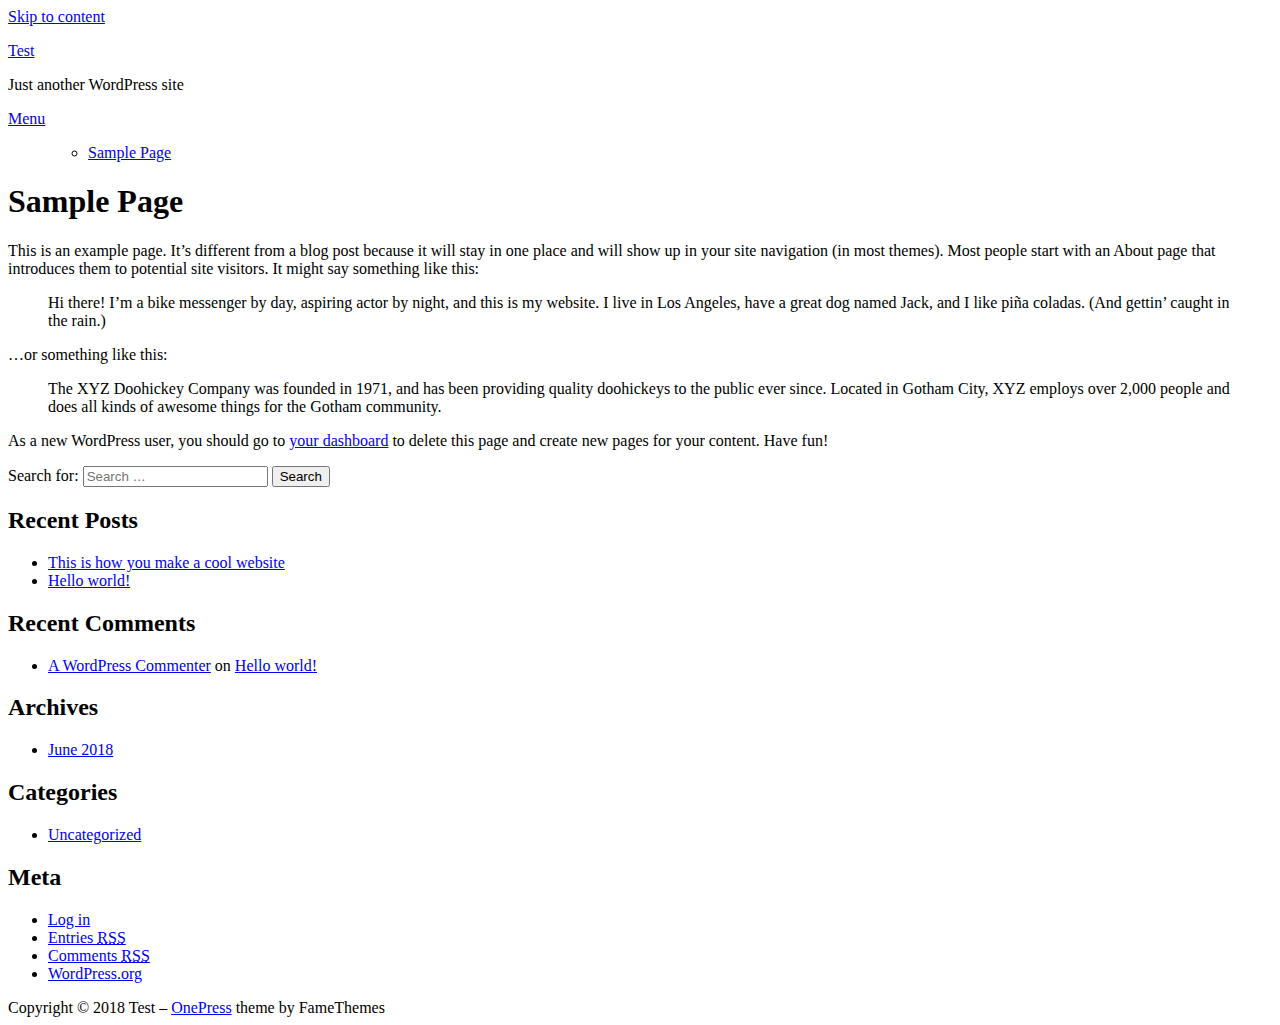
<file: sample-page/index.html>
<!DOCTYPE html>
<html lang="en-US">
<head>
<base href="http://jjvang.github.io/wordpress" />

<meta charset="UTF-8">
<meta name="viewport" content="width=device-width, initial-scale=1">


<title>Sample Page &#8211; Test</title>
<link rel='dns-prefetch' href='//fonts.googleapis.com' />




<link rel='stylesheet' id='onepress-fonts-css'  href='https://fonts.googleapis.com/css?family=Raleway%3A400%2C500%2C600%2C700%2C300%2C100%2C800%2C900%7COpen+Sans%3A400%2C300%2C300italic%2C400italic%2C600%2C600italic%2C700%2C700italic&#038;subset=latin%2Clatin-ext&#038;ver=2.0.8' type='text/css' media='all' />
<link rel='stylesheet' id='onepress-animate-css'  href='http://jjvang.github.io/wordpress/contents/ui/theme/assets/css/animate.min.css' type='text/css' media='all' />
<link rel='stylesheet' id='onepress-fa-css'  href='http://jjvang.github.io/wordpress/contents/ui/theme/assets/css/font-awesome.min.css' type='text/css' media='all' />
<link rel='stylesheet' id='onepress-bootstrap-css'  href='http://jjvang.github.io/wordpress/contents/ui/theme/assets/css/bootstrap.min.css' type='text/css' media='all' />
<link rel='stylesheet' id='onepress-style-css'  href='http://jjvang.github.io/wordpress/contents/ui/theme/style.css' type='text/css' media='all' />
<style id='onepress-style-inline-css' type='text/css'>
#main .video-section section.hero-slideshow-wrapper{background:transparent}.hero-slideshow-wrapper:after{position:absolute;top:0px;left:0px;width:100%;height:100%;background-color:rgba(0,0,0,0.3);display:block;content:""}.body-desktop .parallax-hero .hero-slideshow-wrapper:after{display:none!important}#parallax-hero>.parallax-bg::before{background-color:rgba(0,0,0,0.3);opacity:1}.body-desktop .parallax-hero .hero-slideshow-wrapper:after{display:none!important}#footer-widgets{}.gallery-carousel .g-item{padding:0px 10px}.gallery-carousel{margin-left:-10px;margin-right:-10px}.gallery-grid .g-item,.gallery-masonry .g-item .inner{padding:10px}.gallery-grid,.gallery-masonry{margin:-10px}
</style>
<link rel='stylesheet' id='onepress-gallery-lightgallery-css'  href='http://jjvang.github.io/wordpress/contents/ui/theme/assets/css/lightgallery.css' type='text/css' media='all' />
<script type='text/javascript'>
/* <![CDATA[ */
var onepress_js_settings = {"onepress_disable_animation":"","onepress_disable_sticky_header":"0","onepress_vertical_align_menu":"0","hero_animation":"flipInX","hero_speed":"5000","hero_fade":"750","hero_duration":"5000","hero_disable_preload":"","is_home":"","gallery_enable":"1","is_rtl":""};
/* ]]> */
</script>
<script type='text/javascript' src='http://jjvang.github.io/wordpress/inc/js/jquery/jquery.js'></script>
<script type='text/javascript' src='http://jjvang.github.io/wordpress/inc/js/jquery/jquery-migrate.min.js'></script>







		<style type="text/css">.recentcomments a{display:inline !important;padding:0 !important;margin:0 !important;}</style>
		</head>

<body class="page-template-default page page-id-2">
<div id="page" class="hfeed site">
	<a class="skip-link screen-reader-text" href="#content">Skip to content</a>
    <div id="header-section" class="h-on-top no-transparent">        <header id="masthead" class="site-header header-full-width is-sticky no-scroll no-t h-on-top" role="banner">
            <div class="container">
                <div class="site-branding">
                <div class="site-brand-inner no-logo-img has-title has-desc"><p class="site-title"><a class="site-text-logo" href="http://jjvang.github.io/wordpress/" rel="home">Test</a></p><p class="site-description">Just another WordPress site</p></div>                </div>
                <div class="header-right-wrapper">
                    <a href="#0" id="nav-toggle">Menu<span></span></a>
                    <nav id="site-navigation" class="main-navigation" role="navigation">
                        <ul class="onepress-menu">
                            <div class="menu"><ul>
<li class="page_item page-item-2 current_page_item"><a href="http://jjvang.github.io/wordpress/sample-page/">Sample Page</a></li>
</ul></div>
                        </ul>
                    </nav>
                    <!-- #site-navigation -->
                </div>
            </div>
        </header><!-- #masthead -->
        </div>                    <div class="page-header">
                <div class="container">
                    <h1 class="entry-title">Sample Page</h1>                </div>
            </div>
                	<div id="content" class="site-content">
        		<div id="content-inside" class="container right-sidebar">
			<div id="primary" class="content-area">
				<main id="main" class="site-main" role="main">

					
						
<article id="post-2" class="post-2 page type-page status-publish hentry">
	<header class="entry-header">
			</header><!-- .entry-header -->

	<div class="entry-content">
		<p>This is an example page. It&#8217;s different from a blog post because it will stay in one place and will show up in your site navigation (in most themes). Most people start with an About page that introduces them to potential site visitors. It might say something like this:</p>
<blockquote><p>Hi there! I&#8217;m a bike messenger by day, aspiring actor by night, and this is my website. I live in Los Angeles, have a great dog named Jack, and I like pi&#241;a coladas. (And gettin&#8217; caught in the rain.)</p></blockquote>
<p>&#8230;or something like this:</p>
<blockquote><p>The XYZ Doohickey Company was founded in 1971, and has been providing quality doohickeys to the public ever since. Located in Gotham City, XYZ employs over 2,000 people and does all kinds of awesome things for the Gotham community.</p></blockquote>
<p>As a new WordPress user, you should go to <a href="http://jjvang.github.io/wordpress/wp-admin/">your dashboard</a> to delete this page and create new pages for your content. Have fun!</p>
			</div><!-- .entry-content -->
</article><!-- #post-## -->


						
					
				</main><!-- #main -->
			</div><!-- #primary -->

                            
<div id="secondary" class="widget-area sidebar" role="complementary">
	<aside id="search-2" class="widget widget_search"><form role="search" method="get" class="search-form" action="http://jjvang.github.io/wordpress/">
				<label>
					<span class="screen-reader-text">Search for:</span>
					<input type="search" class="search-field" placeholder="Search &hellip;" value="" name="s" />
				</label>
				<input type="submit" class="search-submit" value="Search" />
			</form></aside>		<aside id="recent-posts-2" class="widget widget_recent_entries">		<h2 class="widget-title">Recent Posts</h2>		<ul>
											<li>
					<a href="http://jjvang.github.io/wordpress/this-is-how-you-make-a-cool-website/">This is how you make a cool website</a>
									</li>
											<li>
					<a href="http://jjvang.github.io/wordpress/hello-world/">Hello world!</a>
									</li>
					</ul>
		</aside><aside id="recent-comments-2" class="widget widget_recent_comments"><h2 class="widget-title">Recent Comments</h2><ul id="recentcomments"><li class="recentcomments"><span class="comment-author-link"><a href='https://wordpress.org/' rel='external nofollow' class='url'>A WordPress Commenter</a></span> on <a href="http://jjvang.github.io/wordpress/hello-world/#comment-1">Hello world!</a></li></ul></aside><aside id="archives-2" class="widget widget_archive"><h2 class="widget-title">Archives</h2>		<ul>
			<li><a href='http://jjvang.github.io/wordpress/2018/06/'>June 2018</a></li>
		</ul>
		</aside><aside id="categories-2" class="widget widget_categories"><h2 class="widget-title">Categories</h2>		<ul>
	<li class="cat-item cat-item-1"><a href="http://jjvang.github.io/wordpress/category/uncategorized/" >Uncategorized</a>
</li>
		</ul>
</aside><aside id="meta-2" class="widget widget_meta"><h2 class="widget-title">Meta</h2>			<ul>
						<li><a href="http://jjvang.github.io/wordpress/wp-login.php">Log in</a></li>
			<li><a href="http://jjvang.github.io/wordpress/feed/">Entries <abbr title="Really Simple Syndication">RSS</abbr></a></li>
			<li><a href="http://jjvang.github.io/wordpress/comments/feed/">Comments <abbr title="Really Simple Syndication">RSS</abbr></a></li>
			<li><a href="https://wordpress.org/" title="Powered by WordPress, state-of-the-art semantic personal publishing platform.">WordPress.org</a></li>			</ul>
			</aside></div><!-- #secondary -->
            
		</div><!--#content-inside -->
	</div><!-- #content -->

    <footer id="colophon" class="site-footer" role="contentinfo">
                
        <div class="site-info">
            <div class="container">
                                    <div class="btt">
                        <a class="back-to-top" href="#page" title="Back To Top"><i class="fa fa-angle-double-up wow flash" data-wow-duration="2s"></i></a>
                    </div>
                                        Copyright &copy; 2018 Test        <span class="sep"> &ndash; </span>
        <a href="https://www.famethemes.com/themes/onepress">OnePress</a> theme by FameThemes                    </div>
        </div>
        <!-- .site-info -->

    </footer><!-- #colophon -->
    </div><!-- #page -->

<script type='text/javascript' src='http://jjvang.github.io/wordpress/contents/ui/theme/assets/js/plugins.js'></script>
<script type='text/javascript' src='http://jjvang.github.io/wordpress/contents/ui/theme/assets/js/bootstrap.min.js'></script>
<script type='text/javascript' src='http://jjvang.github.io/wordpress/contents/ui/theme/assets/js/theme.js'></script>

</body>
</html>
</file>
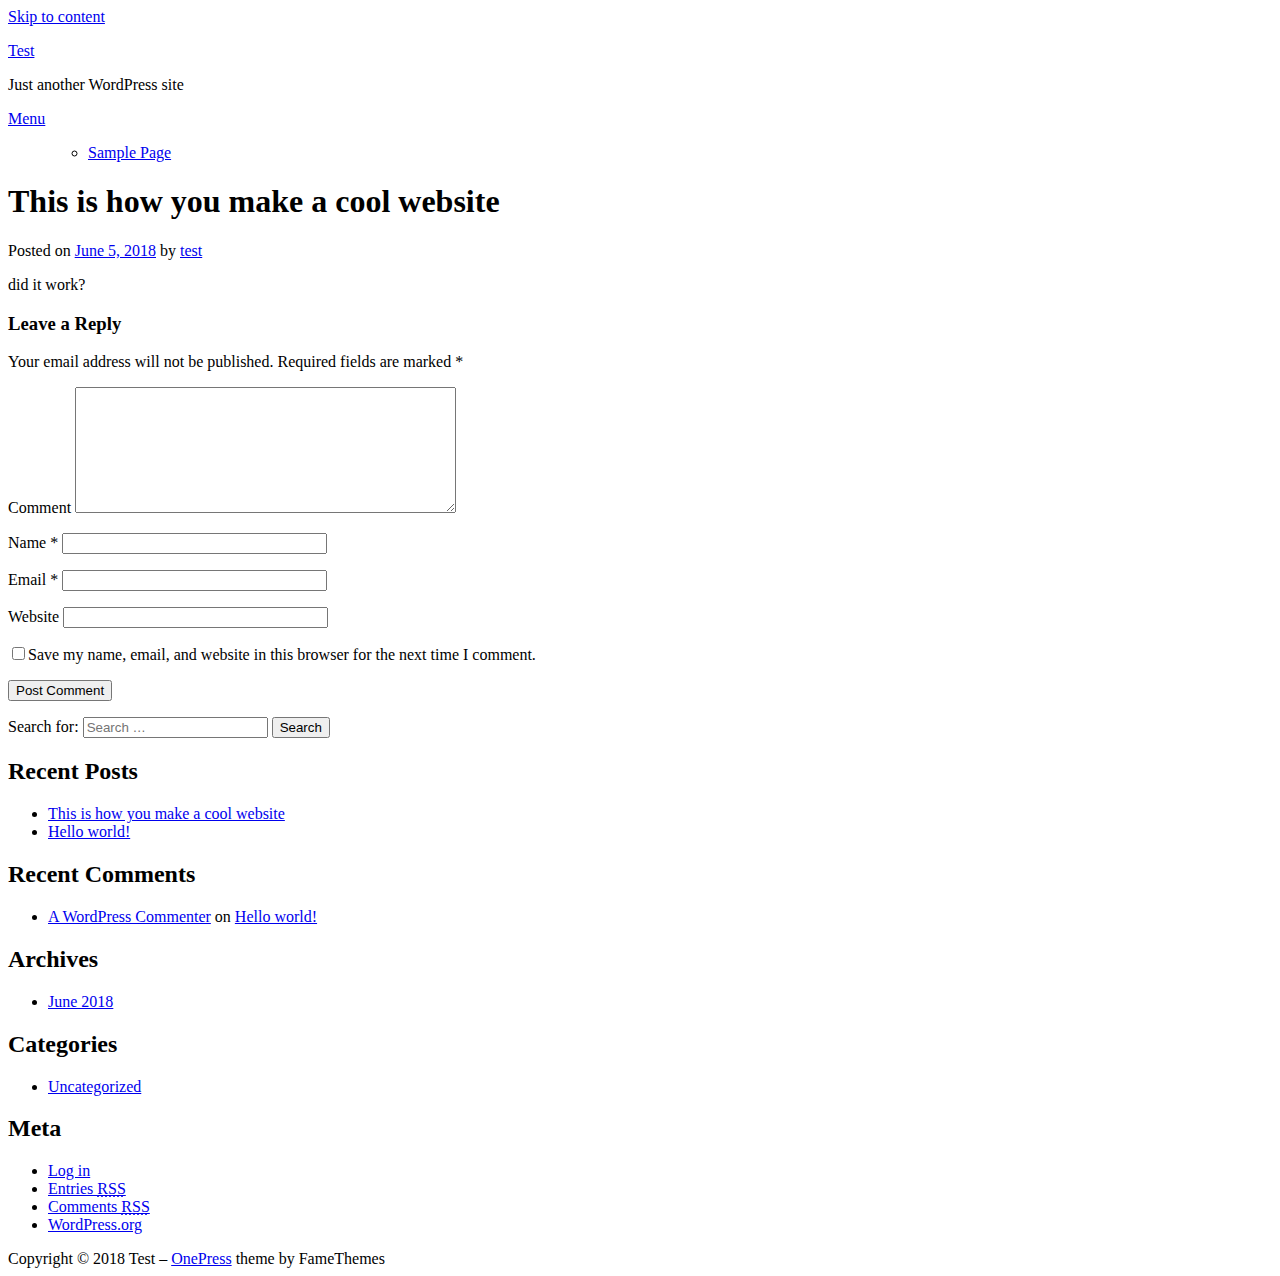
<file: this-is-how-you-make-a-cool-website/index.html>
<!DOCTYPE html>
<html lang="en-US">
<head>
<base href="http://jjvang.github.io/wordpress" />

<meta charset="UTF-8">
<meta name="viewport" content="width=device-width, initial-scale=1">


<title>This is how you make a cool website &#8211; Test</title>
<link rel='dns-prefetch' href='//fonts.googleapis.com' />




<link rel='stylesheet' id='onepress-fonts-css'  href='https://fonts.googleapis.com/css?family=Raleway%3A400%2C500%2C600%2C700%2C300%2C100%2C800%2C900%7COpen+Sans%3A400%2C300%2C300italic%2C400italic%2C600%2C600italic%2C700%2C700italic&#038;subset=latin%2Clatin-ext&#038;ver=2.0.8' type='text/css' media='all' />
<link rel='stylesheet' id='onepress-animate-css'  href='http://jjvang.github.io/wordpress/contents/ui/theme/assets/css/animate.min.css' type='text/css' media='all' />
<link rel='stylesheet' id='onepress-fa-css'  href='http://jjvang.github.io/wordpress/contents/ui/theme/assets/css/font-awesome.min.css' type='text/css' media='all' />
<link rel='stylesheet' id='onepress-bootstrap-css'  href='http://jjvang.github.io/wordpress/contents/ui/theme/assets/css/bootstrap.min.css' type='text/css' media='all' />
<link rel='stylesheet' id='onepress-style-css'  href='http://jjvang.github.io/wordpress/contents/ui/theme/style.css' type='text/css' media='all' />
<style id='onepress-style-inline-css' type='text/css'>
#main .video-section section.hero-slideshow-wrapper{background:transparent}.hero-slideshow-wrapper:after{position:absolute;top:0px;left:0px;width:100%;height:100%;background-color:rgba(0,0,0,0.3);display:block;content:""}.body-desktop .parallax-hero .hero-slideshow-wrapper:after{display:none!important}#parallax-hero>.parallax-bg::before{background-color:rgba(0,0,0,0.3);opacity:1}.body-desktop .parallax-hero .hero-slideshow-wrapper:after{display:none!important}#footer-widgets{}.gallery-carousel .g-item{padding:0px 10px}.gallery-carousel{margin-left:-10px;margin-right:-10px}.gallery-grid .g-item,.gallery-masonry .g-item .inner{padding:10px}.gallery-grid,.gallery-masonry{margin:-10px}
</style>
<link rel='stylesheet' id='onepress-gallery-lightgallery-css'  href='http://jjvang.github.io/wordpress/contents/ui/theme/assets/css/lightgallery.css' type='text/css' media='all' />
<script type='text/javascript'>
/* <![CDATA[ */
var onepress_js_settings = {"onepress_disable_animation":"","onepress_disable_sticky_header":"0","onepress_vertical_align_menu":"0","hero_animation":"flipInX","hero_speed":"5000","hero_fade":"750","hero_duration":"5000","hero_disable_preload":"","is_home":"","gallery_enable":"1","is_rtl":""};
/* ]]> */
</script>
<script type='text/javascript' src='http://jjvang.github.io/wordpress/inc/js/jquery/jquery.js'></script>
<script type='text/javascript' src='http://jjvang.github.io/wordpress/inc/js/jquery/jquery-migrate.min.js'></script>








		<style type="text/css">.recentcomments a{display:inline !important;padding:0 !important;margin:0 !important;}</style>
		</head>

<body class="post-template-default single single-post postid-5 single-format-standard">
<div id="page" class="hfeed site">
	<a class="skip-link screen-reader-text" href="#content">Skip to content</a>
    <div id="header-section" class="h-on-top no-transparent">        <header id="masthead" class="site-header header-full-width is-sticky no-scroll no-t h-on-top" role="banner">
            <div class="container">
                <div class="site-branding">
                <div class="site-brand-inner no-logo-img has-title has-desc"><p class="site-title"><a class="site-text-logo" href="http://jjvang.github.io/wordpress/" rel="home">Test</a></p><p class="site-description">Just another WordPress site</p></div>                </div>
                <div class="header-right-wrapper">
                    <a href="#0" id="nav-toggle">Menu<span></span></a>
                    <nav id="site-navigation" class="main-navigation" role="navigation">
                        <ul class="onepress-menu">
                            <div class="menu"><ul>
<li class="page_item page-item-2"><a href="http://jjvang.github.io/wordpress/sample-page/">Sample Page</a></li>
</ul></div>
                        </ul>
                    </nav>
                    <!-- #site-navigation -->
                </div>
            </div>
        </header><!-- #masthead -->
        </div>
	<div id="content" class="site-content">

		
		<div id="content-inside" class="container right-sidebar">
			<div id="primary" class="content-area">
				<main id="main" class="site-main" role="main">

				
					<article id="post-5" class="post-5 post type-post status-publish format-standard hentry category-uncategorized">
	<header class="entry-header">
		<h1 class="entry-title">This is how you make a cool website</h1>        		<div class="entry-meta">
			<span class="posted-on">Posted on <a href="http://jjvang.github.io/wordpress/this-is-how-you-make-a-cool-website/" rel="bookmark"><time class="entry-date published updated" datetime="2018-06-05T04:48:27+00:00">June 5, 2018</time></a></span><span class="byline"> by <span class="author vcard"><a  rel="author" class="url fn n" href="http://jjvang.github.io/wordpress/author/test/">test</a></span></span>		</div><!-- .entry-meta -->
        	</header><!-- .entry-header -->

    
	<div class="entry-content">
		<p>did it work?</p>
			</div><!-- .entry-content -->
    	<footer class="entry-footer">
			</footer><!-- .entry-footer -->
    </article><!-- #post-## -->


					
<div id="comments" class="comments-area">

	
	
	
		<div id="respond" class="comment-respond">
		<h3 id="reply-title" class="comment-reply-title">Leave a Reply <small><a rel="nofollow" id="cancel-comment-reply-link" href="/demo/this-is-how-you-make-a-cool-website/#respond" style="display:none;">Cancel reply</a></small></h3>			<form action="http://jjvang.github.io/wordpress/wp-comments-post.php" method="post" id="commentform" class="comment-form" novalidate>
				<p class="comment-notes"><span id="email-notes">Your email address will not be published.</span> Required fields are marked <span class="required">*</span></p><p class="comment-form-comment"><label for="comment">Comment</label> <textarea id="comment" name="comment" cols="45" rows="8" maxlength="65525" required="required"></textarea></p><p class="comment-form-author"><label for="author">Name <span class="required">*</span></label> <input id="author" name="author" type="text" value="" size="30" maxlength="245" required='required' /></p>
<p class="comment-form-email"><label for="email">Email <span class="required">*</span></label> <input id="email" name="email" type="email" value="" size="30" maxlength="100" aria-describedby="email-notes" required='required' /></p>
<p class="comment-form-url"><label for="url">Website</label> <input id="url" name="url" type="url" value="" size="30" maxlength="200" /></p>
<p class="comment-form-cookies-consent"><input id="wp-comment-cookies-consent" name="wp-comment-cookies-consent" type="checkbox" value="yes" /><label for="wp-comment-cookies-consent">Save my name, email, and website in this browser for the next time I comment.</label></p>
<p class="form-submit"><input name="submit" type="submit" id="submit" class="submit" value="Post Comment" /> <input type='hidden' name='comment_post_ID' value='5' id='comment_post_ID' />
<input type='hidden' name='comment_parent' id='comment_parent' value='0' />
</p>			</form>
			</div><!-- #respond -->
	
</div><!-- #comments -->

				
				</main><!-- #main -->
			</div><!-- #primary -->

                            
<div id="secondary" class="widget-area sidebar" role="complementary">
	<aside id="search-2" class="widget widget_search"><form role="search" method="get" class="search-form" action="http://jjvang.github.io/wordpress/">
				<label>
					<span class="screen-reader-text">Search for:</span>
					<input type="search" class="search-field" placeholder="Search &hellip;" value="" name="s" />
				</label>
				<input type="submit" class="search-submit" value="Search" />
			</form></aside>		<aside id="recent-posts-2" class="widget widget_recent_entries">		<h2 class="widget-title">Recent Posts</h2>		<ul>
											<li>
					<a href="http://jjvang.github.io/wordpress/this-is-how-you-make-a-cool-website/">This is how you make a cool website</a>
									</li>
											<li>
					<a href="http://jjvang.github.io/wordpress/hello-world/">Hello world!</a>
									</li>
					</ul>
		</aside><aside id="recent-comments-2" class="widget widget_recent_comments"><h2 class="widget-title">Recent Comments</h2><ul id="recentcomments"><li class="recentcomments"><span class="comment-author-link"><a href='https://wordpress.org/' rel='external nofollow' class='url'>A WordPress Commenter</a></span> on <a href="http://jjvang.github.io/wordpress/hello-world/#comment-1">Hello world!</a></li></ul></aside><aside id="archives-2" class="widget widget_archive"><h2 class="widget-title">Archives</h2>		<ul>
			<li><a href='http://jjvang.github.io/wordpress/2018/06/'>June 2018</a></li>
		</ul>
		</aside><aside id="categories-2" class="widget widget_categories"><h2 class="widget-title">Categories</h2>		<ul>
	<li class="cat-item cat-item-1"><a href="http://jjvang.github.io/wordpress/category/uncategorized/" >Uncategorized</a>
</li>
		</ul>
</aside><aside id="meta-2" class="widget widget_meta"><h2 class="widget-title">Meta</h2>			<ul>
						<li><a href="http://jjvang.github.io/wordpress/wp-login.php">Log in</a></li>
			<li><a href="http://jjvang.github.io/wordpress/feed/">Entries <abbr title="Really Simple Syndication">RSS</abbr></a></li>
			<li><a href="http://jjvang.github.io/wordpress/comments/feed/">Comments <abbr title="Really Simple Syndication">RSS</abbr></a></li>
			<li><a href="https://wordpress.org/" title="Powered by WordPress, state-of-the-art semantic personal publishing platform.">WordPress.org</a></li>			</ul>
			</aside></div><!-- #secondary -->
            
		</div><!--#content-inside -->
	</div><!-- #content -->

    <footer id="colophon" class="site-footer" role="contentinfo">
                
        <div class="site-info">
            <div class="container">
                                    <div class="btt">
                        <a class="back-to-top" href="#page" title="Back To Top"><i class="fa fa-angle-double-up wow flash" data-wow-duration="2s"></i></a>
                    </div>
                                        Copyright &copy; 2018 Test        <span class="sep"> &ndash; </span>
        <a href="https://www.famethemes.com/themes/onepress">OnePress</a> theme by FameThemes                    </div>
        </div>
        <!-- .site-info -->

    </footer><!-- #colophon -->
    </div><!-- #page -->

<script type='text/javascript' src='http://jjvang.github.io/wordpress/contents/ui/theme/assets/js/plugins.js'></script>
<script type='text/javascript' src='http://jjvang.github.io/wordpress/contents/ui/theme/assets/js/bootstrap.min.js'></script>
<script type='text/javascript' src='http://jjvang.github.io/wordpress/contents/ui/theme/assets/js/theme.js'></script>

</body>
</html>
</file>
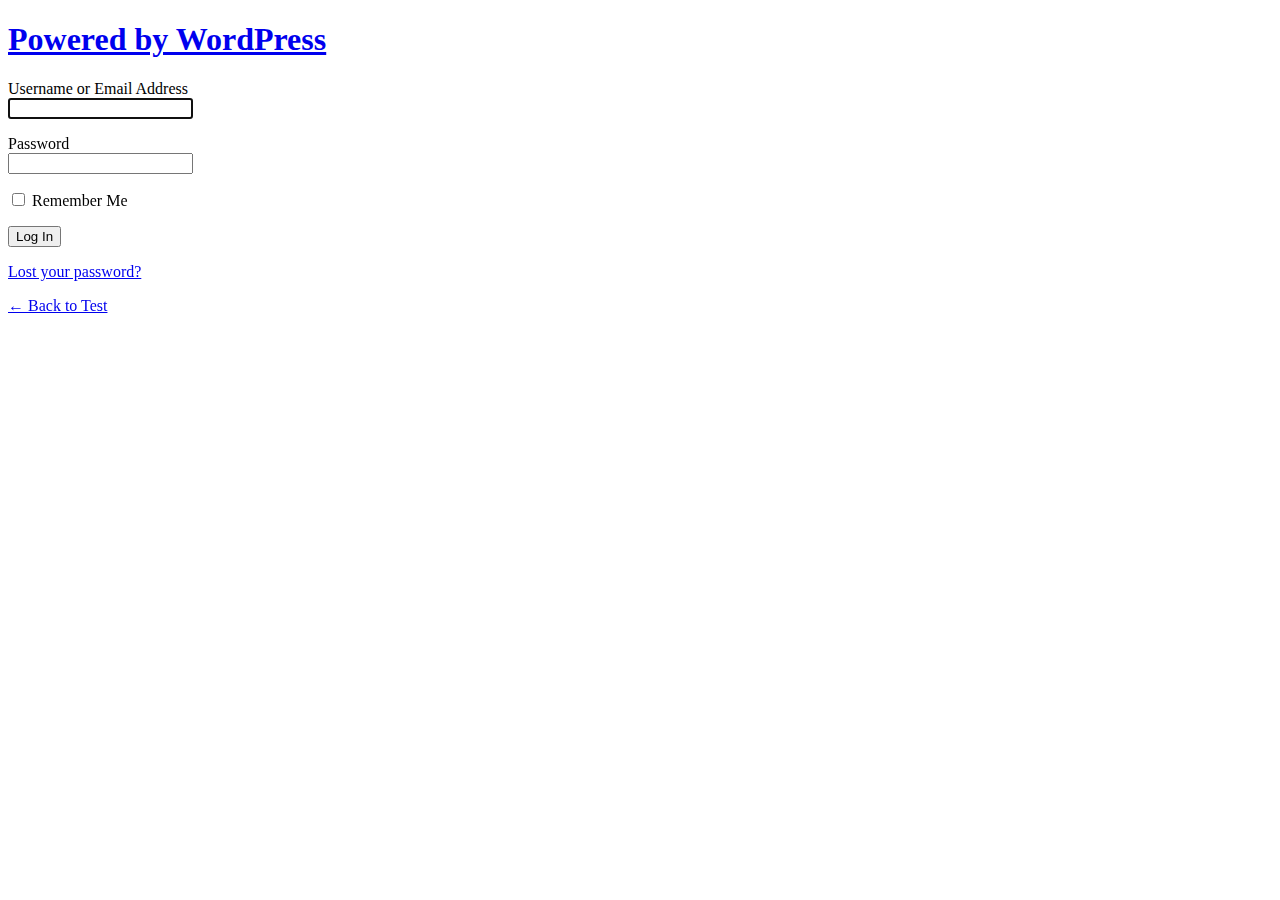
<file: wp-admin/index.html>
<!DOCTYPE html>
	<!--[if IE 8]>
		<html xmlns="http://www.w3.org/1999/xhtml" class="ie8" lang="en-US">
	<![endif]-->
	<!--[if !(IE 8) ]><!-->
		<html xmlns="http://www.w3.org/1999/xhtml" lang="en-US">
	<!--<![endif]-->
	<head>
<base href="http://jjvang.github.io/wordpress" />

	<meta http-equiv="Content-Type" content="text/html; charset=UTF-8" />
	<title>Log In &lsaquo; Test &#8212; WordPress</title>
	
<link rel='stylesheet' href='http://jjvang.github.io/wordpress/wp-admin/load-styles.php' type='text/css' media='all' />
<meta name='robots' content='noindex,follow' />
	<meta name="viewport" content="width=device-width" />
		</head>
	<body class="login login-action-login wp-core-ui  locale-en-us">
		<div id="login">
		<h1><a href="https://wordpress.org/" title="Powered by WordPress" tabindex="-1">Powered by WordPress</a></h1>
	
<form name="loginform" id="loginform" action="http://jjvang.github.io/wordpress/wp-login.php" method="post">
	<p>
		<label for="user_login">Username or Email Address<br />
		<input type="text" name="log" id="user_login" class="input" value="" size="20" /></label>
	</p>
	<p>
		<label for="user_pass">Password<br />
		<input type="password" name="pwd" id="user_pass" class="input" value="" size="20" /></label>
	</p>
		<p class="forgetmenot"><label for="rememberme"><input name="rememberme" type="checkbox" id="rememberme" value="forever"  /> Remember Me</label></p>
	<p class="submit">
		<input type="submit" name="wp-submit" id="wp-submit" class="button button-primary button-large" value="Log In" />
		<input type="hidden" name="redirect_to" value="http://jjvang.github.io/wordpress/wp-admin/" />
		<input type="hidden" name="testcookie" value="1" />
	</p>
</form>

<p id="nav">
	<a href="http://jjvang.github.io/wordpress/wp-login.php">Lost your password?</a>
</p>

<script type="text/javascript">
function wp_attempt_focus(){
setTimeout( function(){ try{
d = document.getElementById('user_login');
d.focus();
d.select();
} catch(e){}
}, 200);
}

wp_attempt_focus();
if(typeof wpOnload=='function')wpOnload();
</script>

	<p id="backtoblog"><a href="http://jjvang.github.io/wordpress/">&larr; Back to Test</a></p>
		
	</div>

	
		<div class="clear"></div>
	</body>
	</html>
</file>
